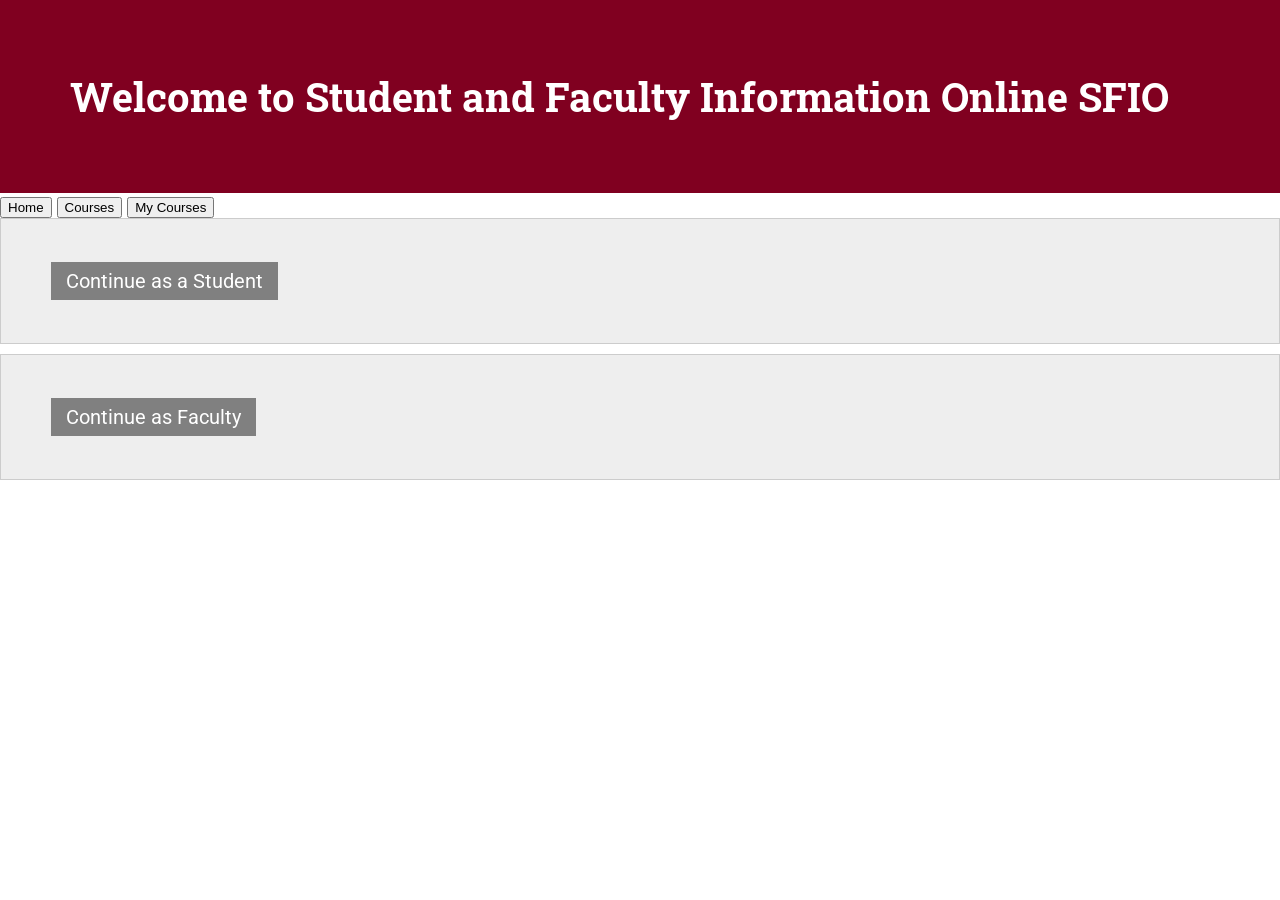
<file: index.html>
<!DOCTYPE html>
<html>
<head>
    <title>Assignment 5</title>
    <meta charset="UTF-8">
    
    <!-- styles -->
      <link rel="stylesheet" type="text/css" href="style.css">
    
    <!-- fonts -->
        <link href="https://fonts.googleapis.com/css?family=Roboto|Roboto+Slab" rel="stylesheet">


</head>

<body>
   
    
    <header>
        <h1>Welcome to Student and Faculty Information Online SFIO</h1>

    </header>



    <div id="tabs">
           <button type="button" onclick="window.location.href='index.html';">Home</button>
            <button type="button" onclick="window.location.href='courses.html';"> Courses</button>
            <button type="button" onclick="window.location.href='myCourses.html';"> My Courses</button>

    </div>     





    <div id="todo-lists">
        <div class="list">
           <nav>
              <a href="courses.html">Continue as a Student</a>
            </nav>
        </div>
        

        <div class="list">
          <nav>
              <a href="index.html">Continue as Faculty</a>
            </nav>
        </div>


</div>

</body>

</html>
</file>
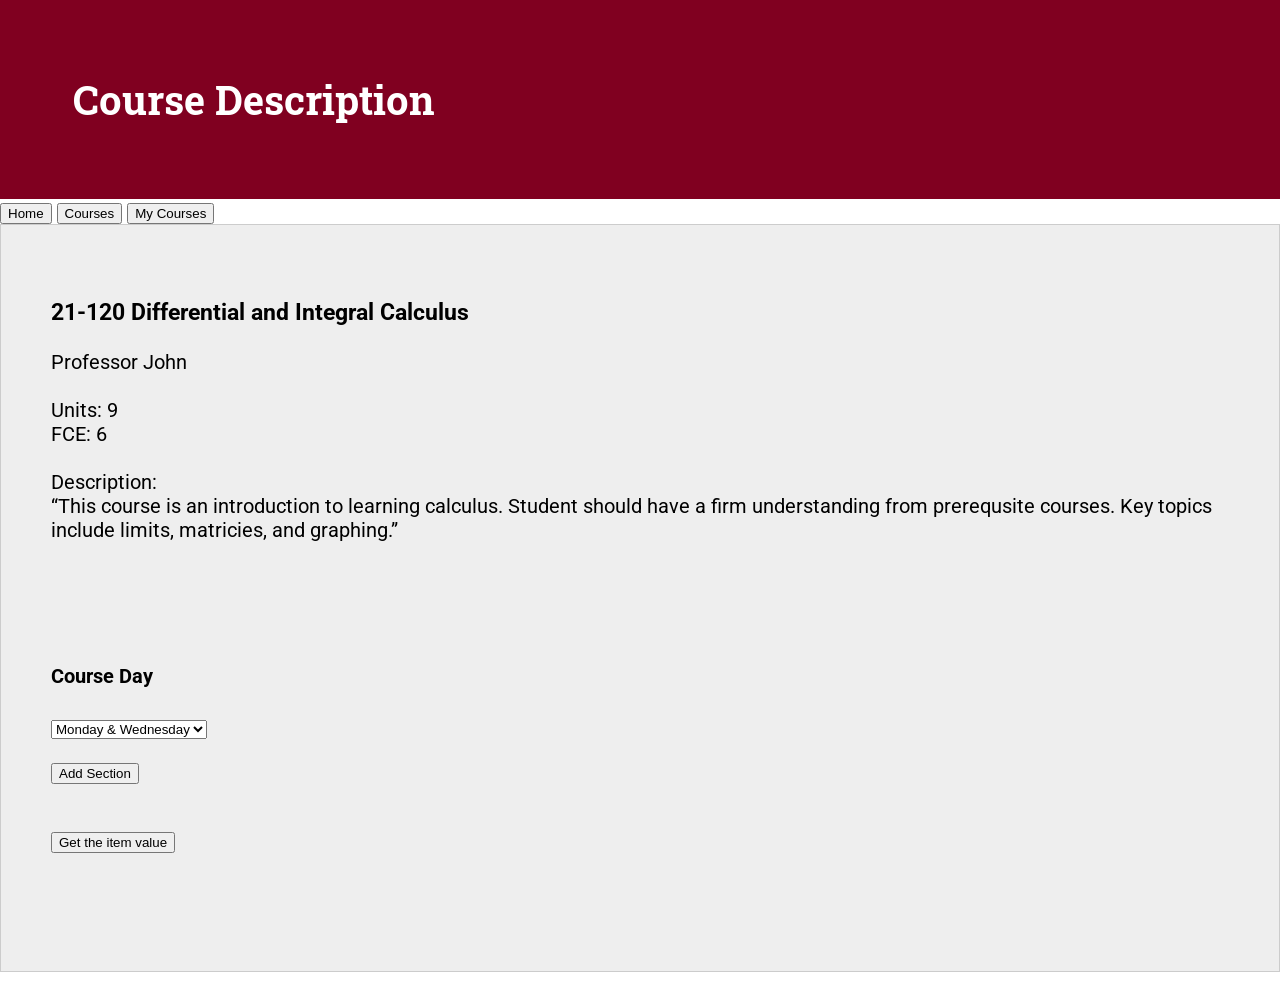
<file: 21-120.html>
<!DOCTYPE html>
<html>
<head>
    <title>Assignment 6</title>
    <meta charset="UTF-8">
    
    <!-- styles -->
      <link rel="stylesheet" type="text/css" href="style.css">
    
    <!-- fonts -->
        <link href="https://fonts.googleapis.com/css?family=Roboto|Roboto+Slab" rel="stylesheet">


</head>




<body>
   
    <div id="welcomeHead">
      <header>
          <h1>Course Description</h1>
      </header>
    </div>
    
    
    <div id="tabs">
            <button type="button" onclick="window.location.href='index.html';"> Home</button>
            <button type="button" onclick="window.location.href='courses.html';"> Courses</button>
            <button type="button" onclick="window.location.href='myCourses.html';" id="result"> My Courses</button>

    </div>     

    <div id="courses">
        <div class="list">
          <h3>
            21-120 Differential and Integral Calculus
          </h3>
          <nav>
              Professor John<br>
              <br>
              Units: 9<br>
              FCE: 6<br>
              <br>
              Description:<br>
              “This course is an introduction to learning calculus. Student should have a firm understanding from prerequsite courses. Key topics include limits, matricies, and graphing.”
              <br>
            </nav>
            
            <br>
            <br>
            <br>
            <br>
            
            
            
<! –– Selection Selector ––>

            <h4 class="dropdown">Course Day</h4>
                <select onchange="changeSection()" id="course" class="dropdown">  
                <option value="Monday & Wednesday">Monday & Wednesday</option>  
                <option value="Tuesday & Thursday">Tuesday & Thursday</option>  
                </select>  
                
              <p><button onclick="clickCounter()" type="button">Add Section</button></p>
              <div id="result"></div>


            <br>
            <button onclick="readValue()">Get the item value</button>
            <p id="demo"></p>
            
            
            
            <br>
            <br>   
        </div> 
    </div>


</div>

</body>

</html>
</file>
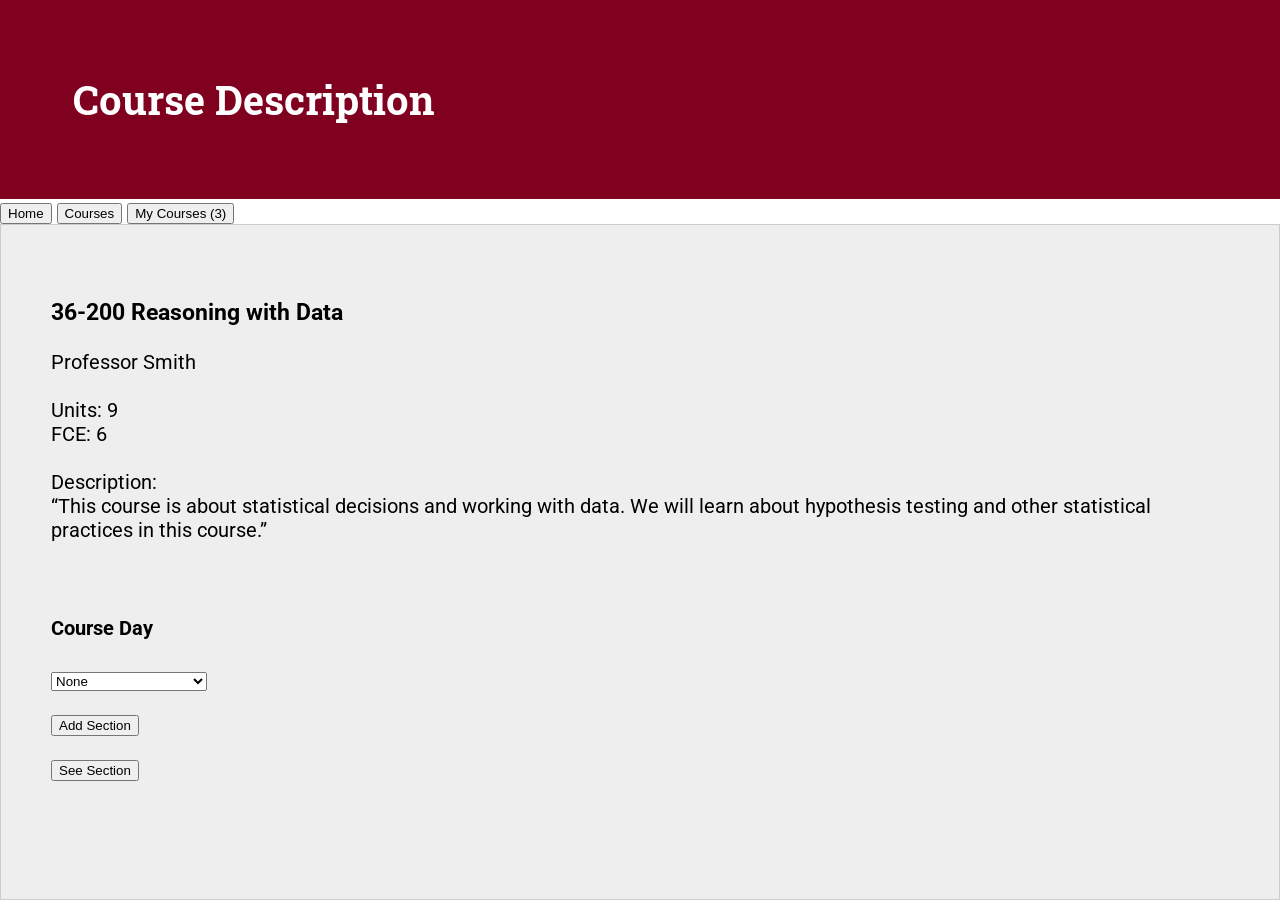
<file: 36-200.html>
<!DOCTYPE html>
<html>
<head>
    <title>Assignment 6</title>
    <meta charset="UTF-8">
    
    <!-- styles -->
      <link rel="stylesheet" type="text/css" href="style.css">
    
    <!-- fonts -->
        <link href="https://fonts.googleapis.com/css?family=Roboto|Roboto+Slab" rel="stylesheet">


    <!-- javascript -->
    <script src="main.js" type="text/javascript"></script>


</head>



<body>
   
    <div id="welcomeHead">
      <header>
          <h1>Course Description</h1>
      </header>
    </div>
    
    
    <div id="tabs">
            <button type="button" onclick="window.location.href='index.html';"> Home</button>
            <button type="button" onclick="window.location.href='courses.html';"> Courses</button>
            <button type="button" onclick="window.location.href='myCourses.html';" id="result"> My Courses (3)</button>

    </div>     

    <div id="courses">
        <div class="list">
          <h3>
            36-200 Reasoning with Data
          </h3>
          <nav>
              Professor Smith<br>
              <br>
              Units: 9<br>
              FCE: 6<br>
              <br>
              Description:<br>
              “This course is about statistical decisions and working with data. We will learn about hypothesis testing and other statistical practices in this course.”
              <br>
            </nav>
            
            <br>
            <br>

           
         
            
<! –– Selection Selector ––>


            <h4 class="dropdown">Course Day</h4>
                <select onchange="changeSection()" id="course" class="dropdown">  
                <option value="None">None</option>  
                <option value="Monday & Wednesday">Monday & Wednesday</option>  
                <option value="Tuesday & Thursday">Tuesday & Thursday</option>  
                </select>  
                
              <p><button onclick="clickCounter()" type="button">Add Section</button></p>
              <div id="result"></div>

            <button onclick="readValue()">See Section</button>
            <p id="demo"></p>
            
            
            
            <br>
            <br>   
        </div> 
    </div>







    </div>
          

        </div>




</div>

</body>

</html>
</file>
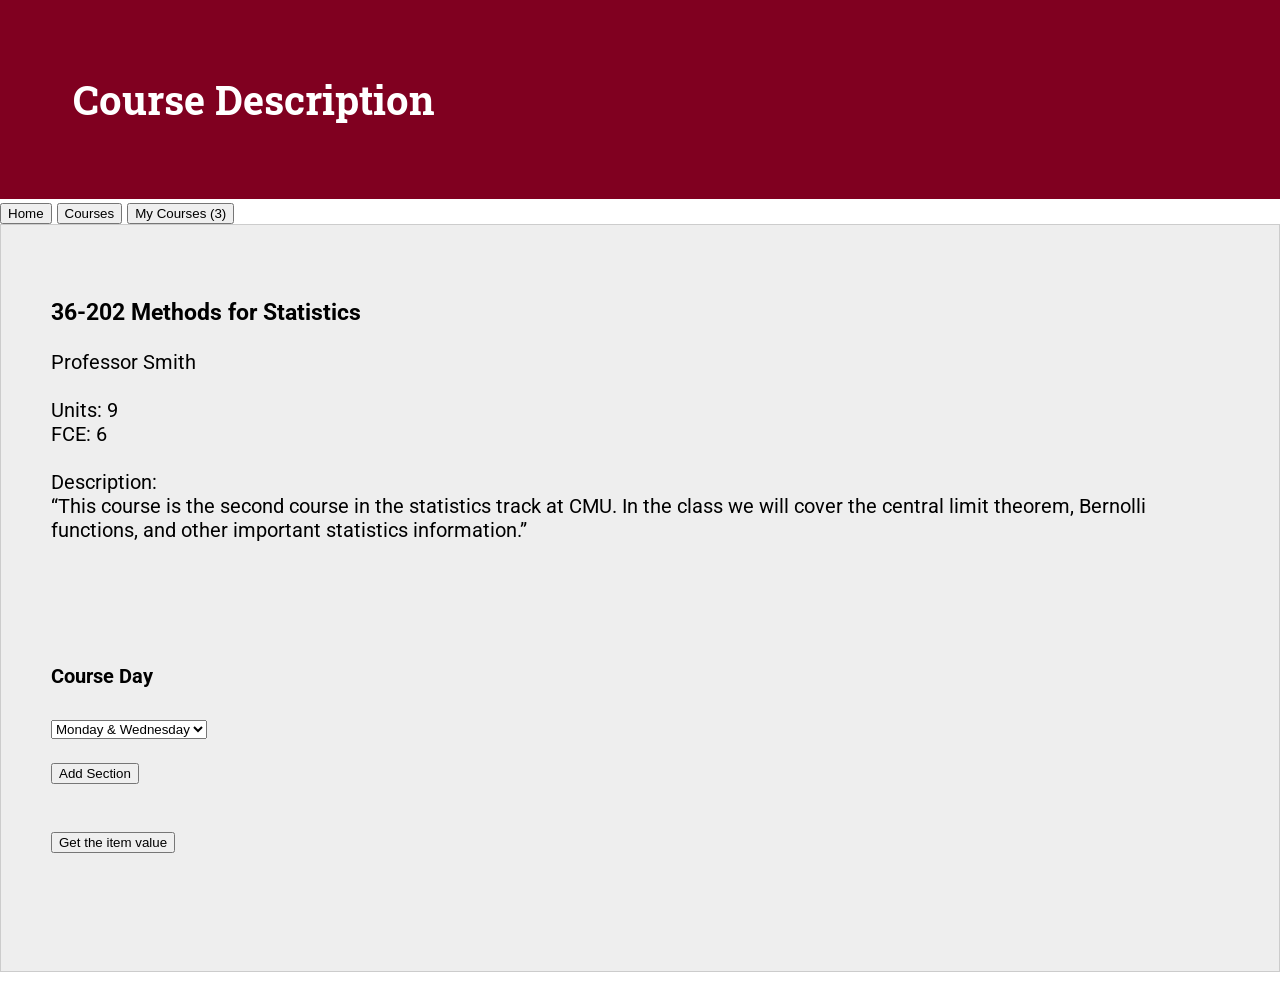
<file: 36-202.html>
<!DOCTYPE html>
<html>
<head>
    <title>Assignment 6</title>
    <meta charset="UTF-8">
    
    <!-- styles -->
      <link rel="stylesheet" type="text/css" href="style.css">
    
    <!-- fonts -->
        <link href="https://fonts.googleapis.com/css?family=Roboto|Roboto+Slab" rel="stylesheet">


</head>




<body>
   
    <div id="welcomeHead">
      <header>
          <h1>Course Description</h1>
      </header>
    </div>
    
    
    <div id="tabs">
            <button type="button" onclick="window.location.href='index.html';"> Home</button>
            <button type="button" onclick="window.location.href='courses.html';"> Courses</button>
            <button type="button" onclick="window.location.href='myCourses.html';" id="result"> My Courses (3)</button>

    </div>     

    <div id="courses">
        <div class="list">
          <h3>
            36-202 Methods for Statistics
          </h3>
          <nav>
              Professor Smith<br>
              <br>
              Units: 9<br>
              FCE: 6<br>
              <br>
              Description:<br>
              “This course is the second course in the statistics track at CMU. In the class we will cover the central limit theorem, Bernolli functions, and other important statistics information.”
              <br>
            </nav>
            
            <br>
            <br>
            <br>
            <br>
            
            
            
            
<! –– Selection Selector ––>

            <h4 class="dropdown">Course Day</h4>
                <select onchange="changeSection()" id="course" class="dropdown">  
                <option value="Monday & Wednesday">Monday & Wednesday</option>  
                <option value="Tuesday & Thursday">Tuesday & Thursday</option>  
                </select>  
                
              <p><button onclick="clickCounter()" type="button">Add Section</button></p>
              <div id="result"></div>


            <br>
            <button onclick="readValue()">Get the item value</button>
            <p id="demo"></p>
            
            
            
            <br>
            <br>   
        </div> 
    </div>




</div>

</body>

</html>
</file>
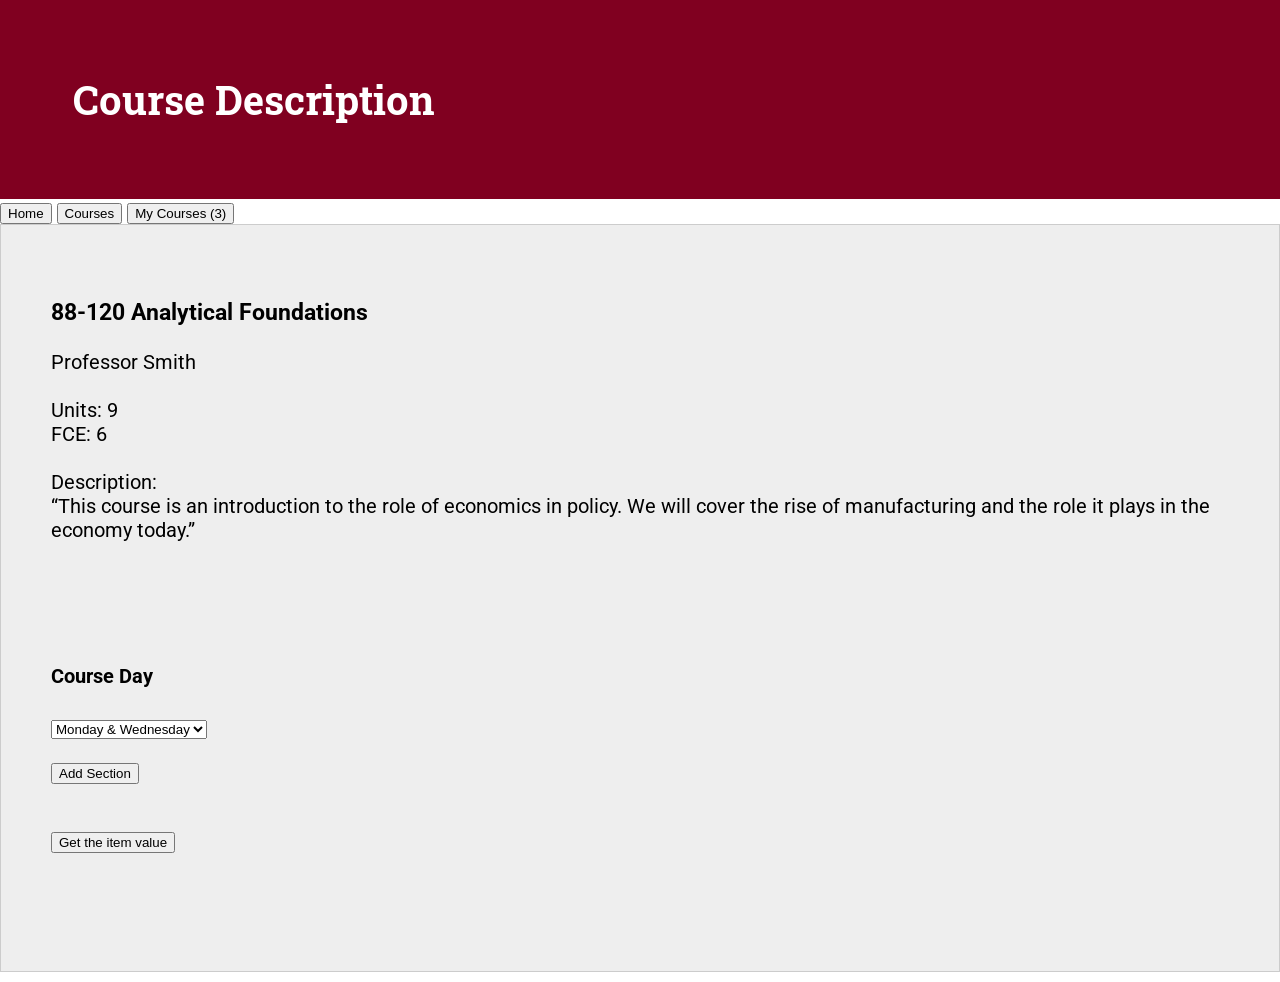
<file: 88-120.html>
<!DOCTYPE html>
<html>
<head>
    <title>Assignment 6</title>
    <meta charset="UTF-8">
    
    <!-- styles -->
      <link rel="stylesheet" type="text/css" href="style.css">
    
    <!-- fonts -->
        <link href="https://fonts.googleapis.com/css?family=Roboto|Roboto+Slab" rel="stylesheet">
</head>





<body>
   
    <div id="welcomeHead">
      <header>
          <h1>Course Description</h1>
      </header>
    </div>
    
    
    <div id="tabs">
            <button type="button" onclick="window.location.href='index.html';"> Home</button>
            <button type="button" onclick="window.location.href='courses.html';"> Courses</button>
            <button type="button" onclick="window.location.href='myCourses.html';" id="result"> My Courses (3)</button>

    </div>     

    <div id="courses">
        <div class="list">
          <h3>
            88-120 Analytical Foundations
          </h3>
          <nav>
              Professor Smith<br>
              <br>
              Units: 9<br>
              FCE: 6<br>
              <br>
              Description:<br>
              “This course is an introduction to the role of economics in policy. We will cover the rise of manufacturing and the role it plays in the economy today.”
              <br>
            </nav>
            
            <br>
            <br>
            <br>
            <br>
            
            
            
            
            
<! –– Selection Selector ––>

            <h4 class="dropdown">Course Day</h4>
                <select onchange="changeSection()" id="course" class="dropdown">  
                <option value="Monday & Wednesday">Monday & Wednesday</option>  
                <option value="Tuesday & Thursday">Tuesday & Thursday</option>  
                </select>  
                
              <p><button onclick="clickCounter()" type="button">Add Section</button></p>
              <div id="result"></div>


            <br>
            <button onclick="readValue()">Get the item value</button>
            <p id="demo"></p>
            
            
            
            <br>
            <br>   
        </div> 
    </div>




</div>

</body>

</html>
</file>
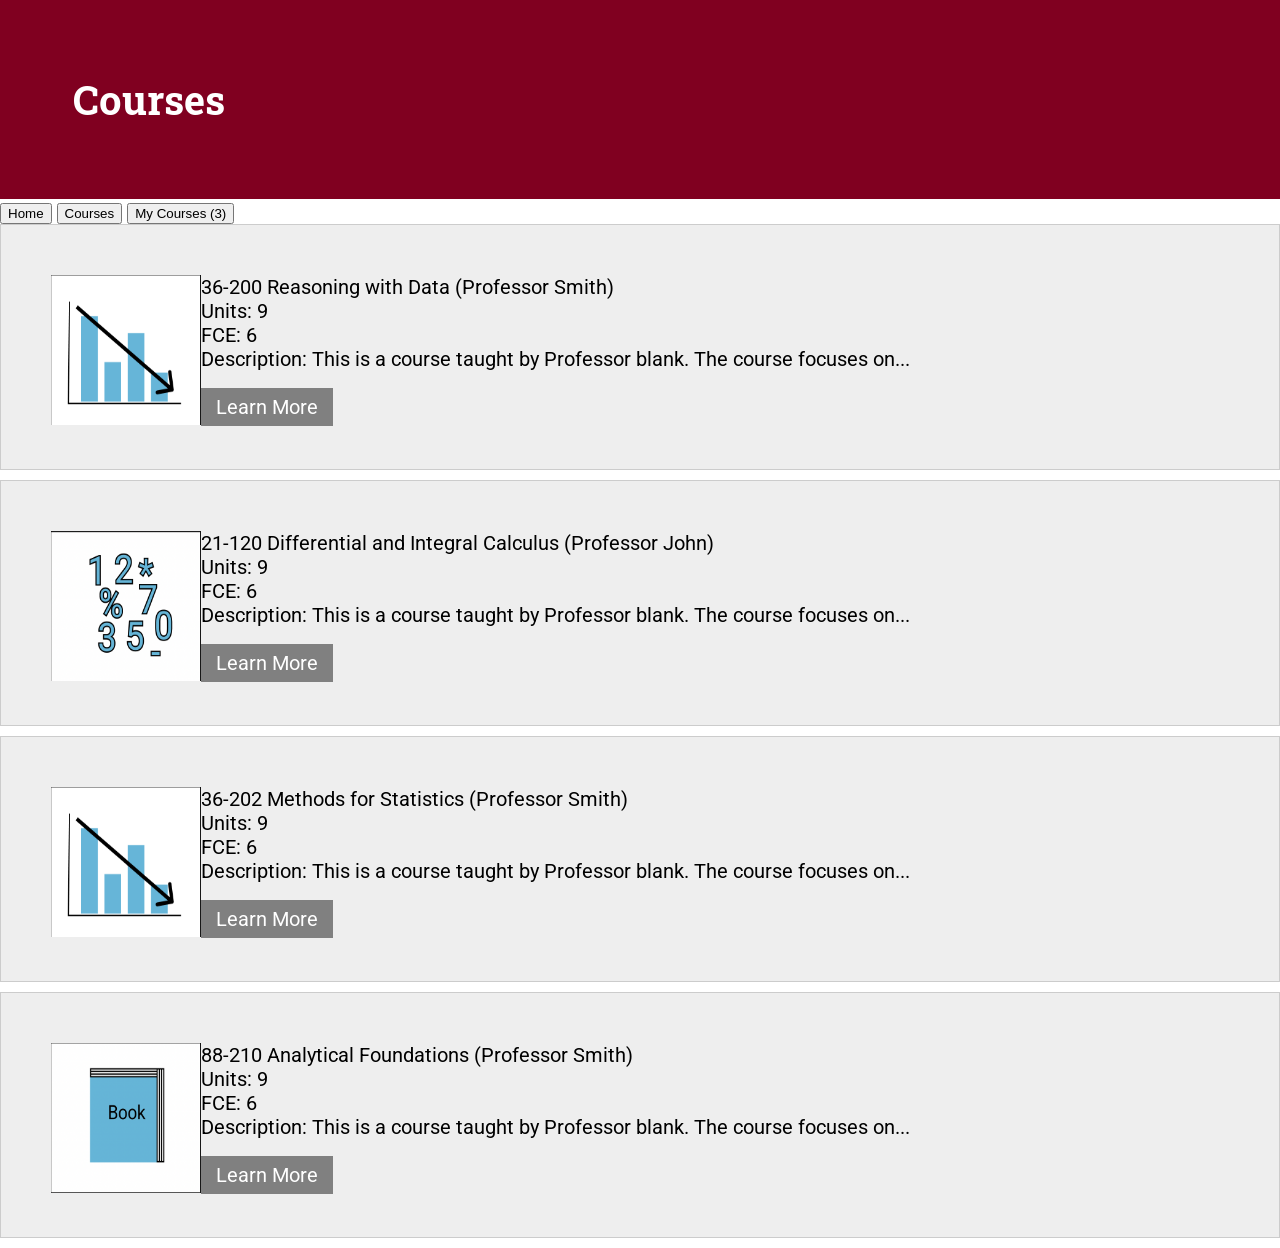
<file: courses.html>
<!DOCTYPE html>
<html>
<head>
    <title>Assignment 5</title>
    <meta charset="UTF-8">
    
    <!-- styles -->
      <link rel="stylesheet" type="text/css" href="style.css">
    
    <!-- fonts -->
        <link href="https://fonts.googleapis.com/css?family=Roboto|Roboto+Slab" rel="stylesheet">


</head>

<body>
   
    <div id="welcomeHead">
      <header>
          <h1>Courses</h1>
      </header>
    </div>
    
    
    
    <div id="tabs">
           <button type="button" onclick="window.location.href='home.html';">Home</button>
            <button type="button" onclick="window.location.href='courses.html';"> Courses</button>
            <button type="button" onclick="window.location.href='myCourses.html';"> My Courses (3)</button>

    </div>     

    
  <! –– Course 36-200 ––>  
  
    <div id="courses">
        <div class="list">
          <img src="stat.jpg" alt="stat" style="width:150px;height:150px;float:left;"/>
           <nav>
              36-200 Reasoning with Data (Professor Smith)<br>
              Units: 9<br>
              FCE: 6<br>
              Description: This is a course taught by Professor blank. The course focuses on...<br>
              <br>
              <a href="36-200.html">Learn More</a>
            </nav>
            
        </div>
        





<! –– Course 21-120 ––>

        <div class="list">
          <img src="math.jpg" alt="math" style="width:150px;height:150px;float:left;"/>
          <nav>
              21-120 Differential and Integral Calculus (Professor John)<br>
              Units: 9<br>
              FCE: 6<br>
              Description: This is a course taught by Professor blank. The course focuses on...<br>
              <br>
              <a href="21-120.html">Learn More</a>
            </nav>
                        

        </div>









<! –– Course 36-202 ––>

        <div class="list">
          <img src="stat.jpg" alt="stat" style="width:150px;height:150px;float:left;"/>
          <nav>
              36-202 Methods for Statistics (Professor Smith)<br>
              Units: 9<br>
              FCE: 6<br>
              Description: This is a course taught by Professor blank. The course focuses on...<br>
              <br>
              <a href="36-202.html">Learn More</a>
            </nav>
        </div>




<! –– Course 88-120 ––>

        <div class="list">
          <img src="english.jpg" alt="english" style="width:150px;height:150px;float:left;"/>
          <nav>
              88-210 Analytical Foundations (Professor Smith)<br>
              Units: 9<br>
              FCE: 6<br>
              Description: This is a course taught by Professor blank. The course focuses on...<br>
              <br>
              <a href="88-120.html">Learn More</a>
            </nav>
            

        </div>


</div>

</body>

</html>
</file>
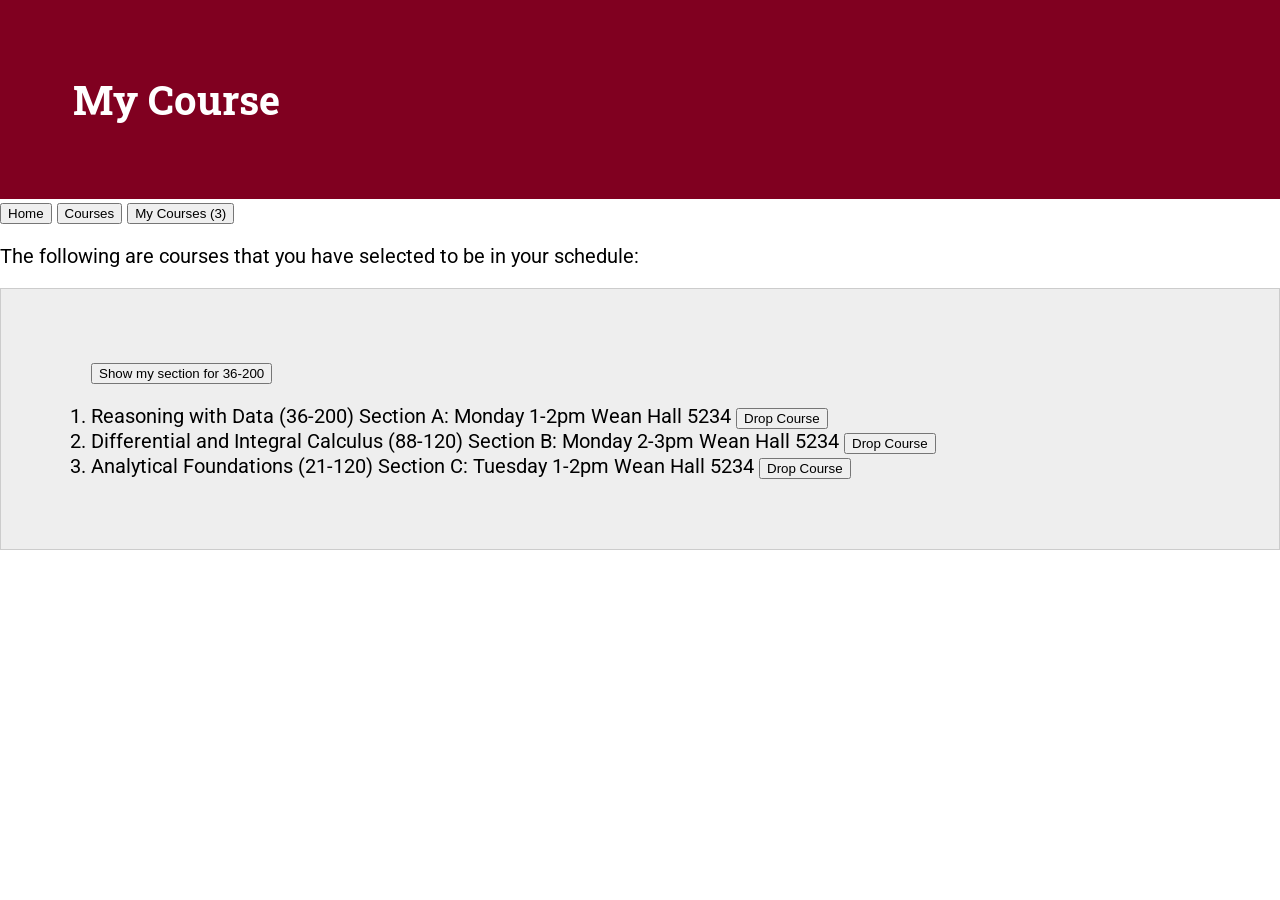
<file: myCourses.html>
<!DOCTYPE html>
<html>
<head>
    <title>Assignment 6</title>
    <meta charset="UTF-8">
    
    <!-- styles -->
      <link rel="stylesheet" type="text/css" href="style.css">
    
    <!-- fonts -->
        <link href="https://fonts.googleapis.com/css?family=Roboto|Roboto+Slab" rel="stylesheet">


    <!-- javascript -->
    <script src="main.js" type="text/javascript"></script>


</head>



<body>
   

    <div id="welcomeHead">
      <header>
          <h1>My Course</h1>
      </header>
    </div>
    
    
    <div id="tabs">
            <button type="button" onclick="window.location.href='index.html';"> Home</button>
            <button type="button" onclick="window.location.href='courses.html';"> Courses</button>
            <button type="button" onclick="window.location.href='myCourses.html';" id="result"> My Courses (3)</button>

    </div>     

            
<! –– Selection Selector ––>

        <p>The following are courses that you have selected to be in your schedule:</p>
            


        <div id="lists">
            <div class="list">
                <ol id="course-list">
                   
                    <button onclick="readValue()">Show my section for 36-200</button>
                    <p id="demo"></p>
                    

                   
                    <li>
                        <label for="checkA">Reasoning with Data (36-200) Section A: Monday 1-2pm 
Wean Hall 5234</label>
                        <button class="delete-item" onclick="deleteListCourse(this.parentNode)">Drop Course</button>
                    </li>
                    
                    

                    <li>
                        <label for="checkB">Differential and Integral Calculus (88-120) Section B: Monday 2-3pm
Wean Hall 5234</label>
                        <button class="delete-item" onclick="deleteListCourse(this.parentNode)">Drop Course</button>
                    </li>                    
                    
                    

                    <li>
                        <label for="checkC">Analytical Foundations (21-120) Section C: Tuesday 1-2pm
Wean Hall 5234</label>
                        <button class="delete-item" onclick="deleteListCourse(this.parentNode)">Drop Course</button>
                    </li>                    
               
                    
                    
                </ol>
                
            </div>
        </div>
    </div>






        </div>





</div>

</body>

</html>
</file>
<file: style.css>
body {
    margin: 0;
    color: black;
    font-size:20px;
    font-family: 'Roboto', sans-serif;
}

/*********** HEADER ************/

header {
    text-align: center;
    padding: 70px;
    background-color: #800020;
    color: white;
    font-family: 'Roboto Slab', serif;
}

h1 {
    margin: 0;
}


h1 {
    margin: 0;
    text-align: left;
}



#welcomeHead {
    padding: 3px;
    background-color: #800020;
    color: white;
    font-family: 'Roboto Slab', serif;
}






/*********** LISTS ************/
#logins {
    margin: 0 auto;
    text-align: center;
    width: 70%;
    padding-top: 10px;
}

.list {
    padding: 50px;
    margin-bottom: 10px;
    background-color: #eeeeee;
    border: 1px solid #cccccc;
}

.list-title {
    margin-left: 20px;
}


.list a {
    color: black;
    text-decoration: none;
}





/*********** Links ************/
a:link, a:visited {
  background-color: gray;
  color: white;
  padding: 7px 15px;
  text-align: center;
}

a:hover, a:active {
  background-color: #800020;
}
</file>
